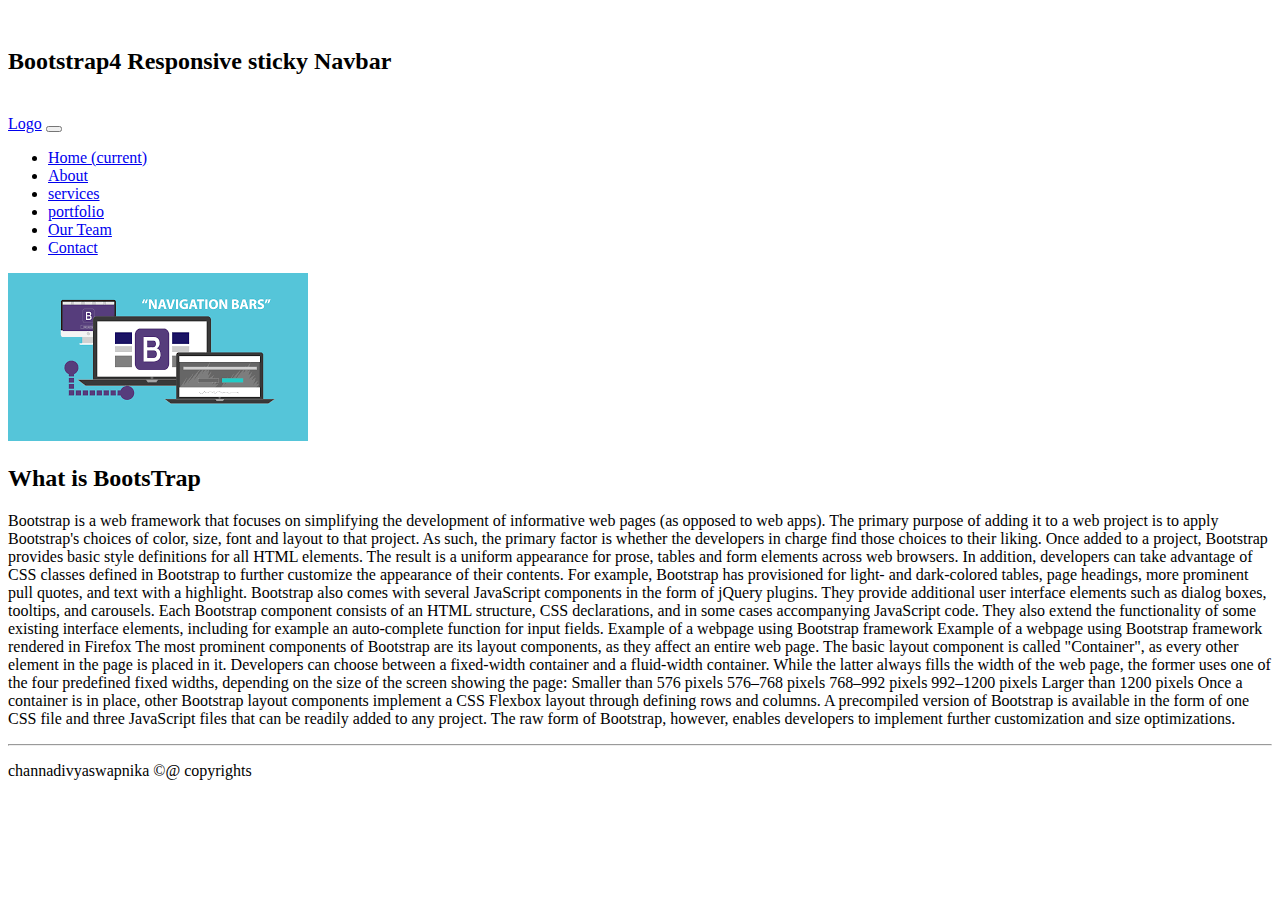
<file: bootstrap/index.html>
<!DOCTYPE html>
<html>
<head>
	<meta name="viewport" content="width=device-width,initial-scale=1.0">
	<title>Responsive Navbar using Bootstrap 4</title>
	<link rel="stylesheet" href="https://stackpath.bootstrapcdn.com/bootstrap/4.5.0/css/bootstrap.min.css" integrity="sha384-9aIt2nRpC12Uk9gS9baDl411NQApFmC26EwAOH8WgZl5MYYxFfc+NcPb1dKGj7Sk" crossorigin="anonymous">
	<link rel="stylesheet" type="text/css" href="bootstrap.css">
</head>
<body>
	<section class="head-text">
		<div class="container text-center">
			<h2>Bootstrap4 Responsive sticky Navbar</h2>
		</div>
	</section>
	<nav class="navbar navbar-expand-lg navbar-dark bg-dark sticky-top">
		<div class="container">
    <a class="navbar-brand" href="#">Logo</a>
    <button class="navbar-toggler" type="button" data-toggle="collapse" data-target="#navbarNavDropdown" aria-controls="navbarNavDropdown" aria-expanded="false" aria-label="Toggle navigation">
    <span class="navbar-toggler-icon"></span>
    </button>
    <div class="collapse navbar-collapse" id="navbarNavDropdown">
     <ul class="navbar-nav mr-auto w-100 justify-content-end">
      <li class="nav-item active">
        <a class="nav-link" href="#">Home <span class="sr-only">(current)</span></a>
      </li>
      <li class="nav-item">
        <a class="nav-link" href="#">About</a>
      </li>
      <li class="nav-item">
        <a class="nav-link" href="#">services</a>
      </li>
      <li class="nav-item">
        <a class="nav-link" href="#">portfolio</a>
      </li>
      <li class="nav-item">
        <a class="nav-link" href="#">Our Team</a>
      </li>
      <li class="nav-item">
        <a class="nav-link" href="#">Contact</a>
      </li>
      
      
      
    </ul>
    </div>  
</div>
</nav>
<div class="image">
<img src="boots.png" class="img-fluid">
</div>
 <section class="content">
 	<div class="container">
 		<h2>What is BootsTrap</h2>
 		<p>Bootstrap is a web framework that focuses on simplifying the development of informative web pages (as opposed to web apps). The primary purpose of adding it to a web project is to apply Bootstrap's choices of color, size, font and layout to that project. As such, the primary factor is whether the developers in charge find those choices to their liking. Once added to a project, Bootstrap provides basic style definitions for all HTML elements. The result is a uniform appearance for prose, tables and form elements across web browsers. In addition, developers can take advantage of CSS classes defined in Bootstrap to further customize the appearance of their contents. For example, Bootstrap has provisioned for light- and dark-colored tables, page headings, more prominent pull quotes, and text with a highlight.

Bootstrap also comes with several JavaScript components in the form of jQuery plugins. They provide additional user interface elements such as dialog boxes, tooltips, and carousels. Each Bootstrap component consists of an HTML structure, CSS declarations, and in some cases accompanying JavaScript code. They also extend the functionality of some existing interface elements, including for example an auto-complete function for input fields.

Example of a webpage using Bootstrap framework
Example of a webpage using Bootstrap framework rendered in Firefox
The most prominent components of Bootstrap are its layout components, as they affect an entire web page. The basic layout component is called "Container", as every other element in the page is placed in it. Developers can choose between a fixed-width container and a fluid-width container. While the latter always fills the width of the web page, the former uses one of the four predefined fixed widths, depending on the size of the screen showing the page:

Smaller than 576 pixels
576–768 pixels
768–992 pixels
992–1200 pixels
Larger than 1200 pixels
Once a container is in place, other Bootstrap layout components implement a CSS Flexbox layout through defining rows and columns.

A precompiled version of Bootstrap is available in the form of one CSS file and three JavaScript files that can be readily added to any project. The raw form of Bootstrap, however, enables developers to implement further customization and size optimizations. </p>
 	</div>

 </section>
	<script src="https://code.jquery.com/jquery-3.5.1.slim.min.js" integrity="sha384-DfXdz2htPH0lsSSs5nCTpuj/zy4C+OGpamoFVy38MVBnE+IbbVYUew+OrCXaRkfj" crossorigin="anonymous"></script>
    <script src="https://cdn.jsdelivr.net/npm/popper.js@1.16.0/dist/umd/popper.min.js" integrity="sha384-Q6E9RHvbIyZFJoft+2mJbHaEWldlvI9IOYy5n3zV9zzTtmI3UksdQRVvoxMfooAo" crossorigin="anonymous"></script>
    <script src="https://stackpath.bootstrapcdn.com/bootstrap/4.5.0/js/bootstrap.min.js" integrity="sha384-OgVRvuATP1z7JjHLkuOU7Xw704+h835Lr+6QL9UvYjZE3Ipu6Tp75j7Bh/kR0JKI" crossorigin="anonymous"></script>
    <hr>
    <p>channadivyaswapnika &copy;@ copyrights</p>
    
</body>
</html>
</file>
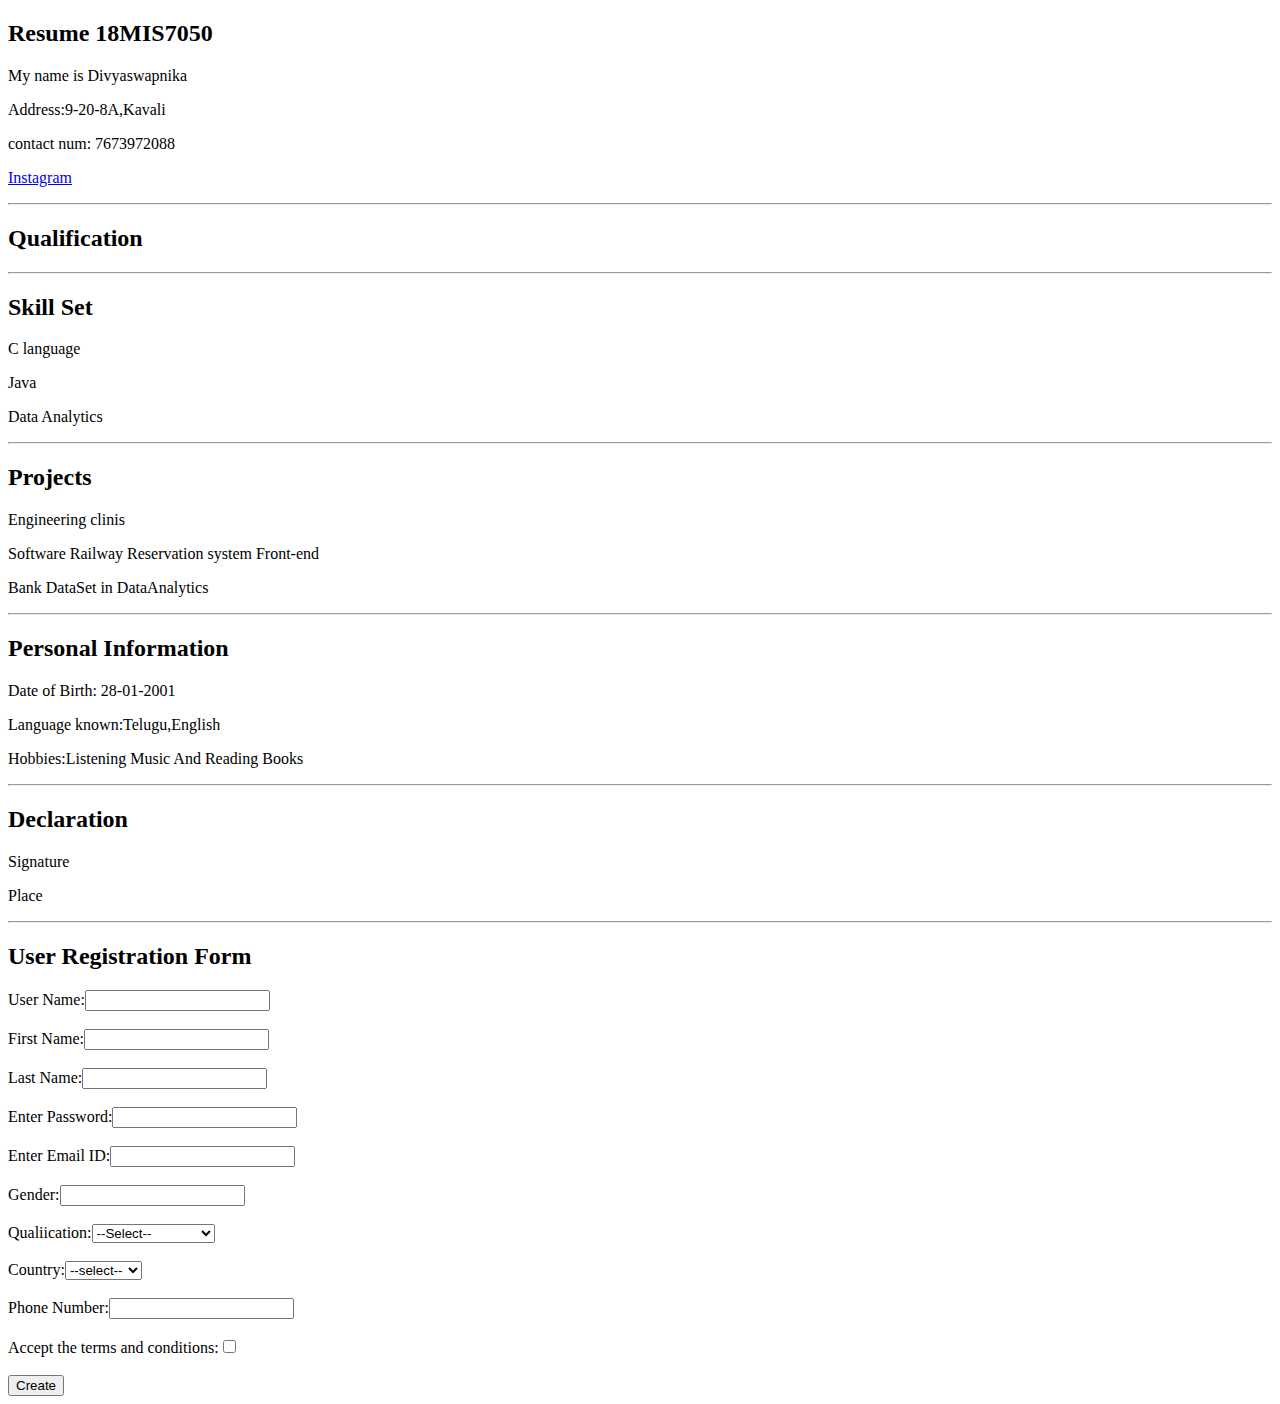
<file: insta/index.html>
<!DOCTYPE html>
<html>
<head>
	<title>Resume 18MIS7050</title>
</head>
<body>

	<h2>Resume 18MIS7050</h2>
	
	<p>My name is Divyaswapnika</p>
	<p>Address:9-20-8A,Kavali</p>
	<p>contact num: 7673972088</p>
	<p><a href="https://www.instagram.com/accounts/onetap/?next=%2F" class="alert-link">Instagram</a></p>
	<hr>
	<h2>Qualification</h2>
	
		<hr>
		<h2>Skill Set</h2>
		<p>C language</p>
		<p>Java</p>
		<p>Data Analytics</p>
		<hr>
		<h2>Projects</h2>
		<p>Engineering clinis</p>
		<p>Software Railway Reservation system Front-end</p>
		<p>Bank DataSet in DataAnalytics</p>
		<hr>
		<h2>Personal Information</h2>
		<p>Date of Birth: 28-01-2001</p>
		<p>Language known:Telugu,English</p>
		<p>Hobbies:Listening Music And Reading Books</p>
		<hr>
		<h2>Declaration</h2>
		<p>Signature</p>
		<p>Place</p>
		<hr>
	<h2>User Registration Form</h2>
	<form>
		User Name:<input type="text"><br>
		<br>
	        First Name:<input type="text"><br>
		<br>
		Last Name:<input type="text"><br>
		<br>
		Enter Password:<input type="password"><br>
		<br>
		Enter Email ID:<input type="text"><br>
		<br>
		Gender:<input type="text"><br>
		<br>
		Qualiication:<select>
		<option>--Select--</option>
		<option> Under Graduate </option>
		<option> Post Graduate </option>
		<option> 12+/Intermediate</option>
		</select><br>
		<br>
		Country:<select>
		<option>--select--</option>
		<option>India</option>
		<option>USA</option>
		<option>Germany</option>
		<option>Austrila</option>
		</select><br>
		<br>
		Phone Number:<input type="text"><br>
		<br>
		Accept the terms and conditions:<input type="checkbox"><br>
		<br>
		<button type="button" onclick="alert('Hello world!')">Create</button>
		

		
		
		  
		
		
	
		


</body>
</html>
</file>
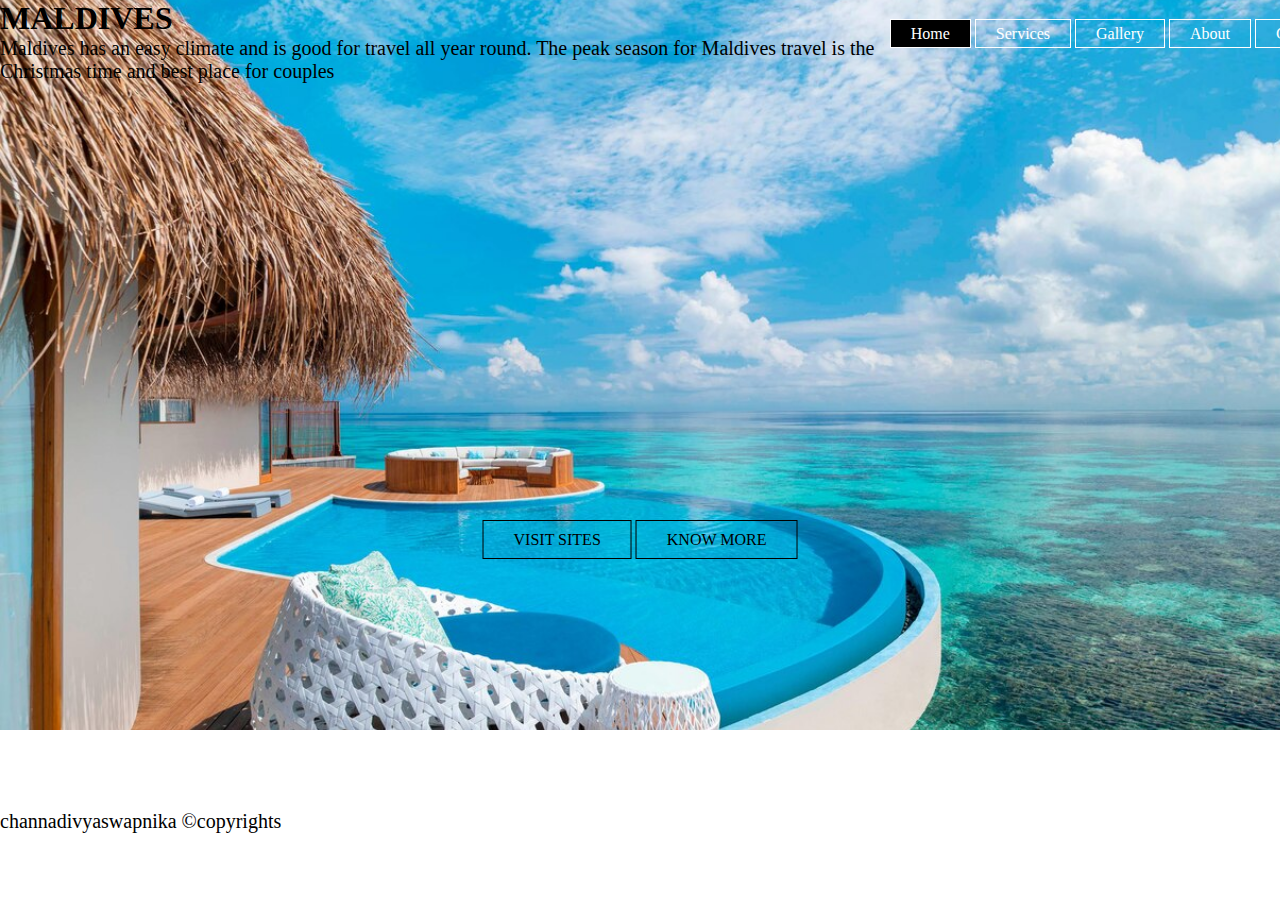
<file: fav/mal/index.html>
<!DOCTYPE html>
<html>
<head>
	<title>TRAVEL LOG</title>
	<link rel="stylesheet" type="text/css" href="mal.css">
</head>
<body>
	<header>
		<div class="main">
			
			
			<ul>
				<li class="active"><a href="#">Home</a></li>
				<li><a href="#">Services</a></li>
				<li><a href="#">Gallery</a></li>
				<li><a href="#">About</a></li>
				<li><a href="#">Contact us</a></li>
			</ul>
		</div>
		<div class="tittle">
			<h1>MALDIVES</h1>
		</div>
		<div class="para" >
			<p>Maldives has an easy climate and is good for travel all year round. The peak season for Maldives travel is the Christmas time and best place for couples</p>
		</div>
		<div class="button">
			<a href="#" class="btn">VISIT SITES</a>
			<a href="#" class="btn">KNOW MORE</a>
		</div>
		<div class="copy">
			<p>channadivyaswapnika &copy;copyrights</p>
			

		</div>



		
</header>
</body>
</html>
</file>
<file: fav/mal/mal.css>
*{
	margin:0;
	padding:0;
	font-family:century Gothic;
}
header{
	background-image:url(maldi.jpg);
	height:730px;
	width:1530px;
	background-size:cover;
	background-position:center;
}
ul{
	float:right;
	list-style-type:none;
	margin-top:25px;
}
ul li{
	display:inline-block;
}
ul li a{
	text-decoration:none;
	color:#fff;
	padding:5px 20px;
	border:1px solid #fff;
}
ul li a:hover{
	background-color:black;

}
ul li.active a{
	background-color:black;
}
.main{
	max-width:1200px;
	margin:auto;
}
.title{
	position:absolute;
	top:50%;
	left:50%;
	transform:translate(-50%,-50%);
}
.title h1{
	color:black;
	font-size:70px;
	position:center;
}
.para p{
	color:black;
	font-size:20px;

}
.button{
	position:absolute;
	top:60%;
	left:50%;
	transform:translate(-50%,-50%);
}
.btn{
	border:1px solid black;
	padding:10px 30px;
	color:black;
	text-decoration: none;
	transition:0.6 ease;
}
.btn:hover{  
	background-color:black;
	color:white;
 }
 .copy p{
 	position:absolute;
 	top:90%;
 	left:0%;
 	font-size:20px;

 }
</file>
